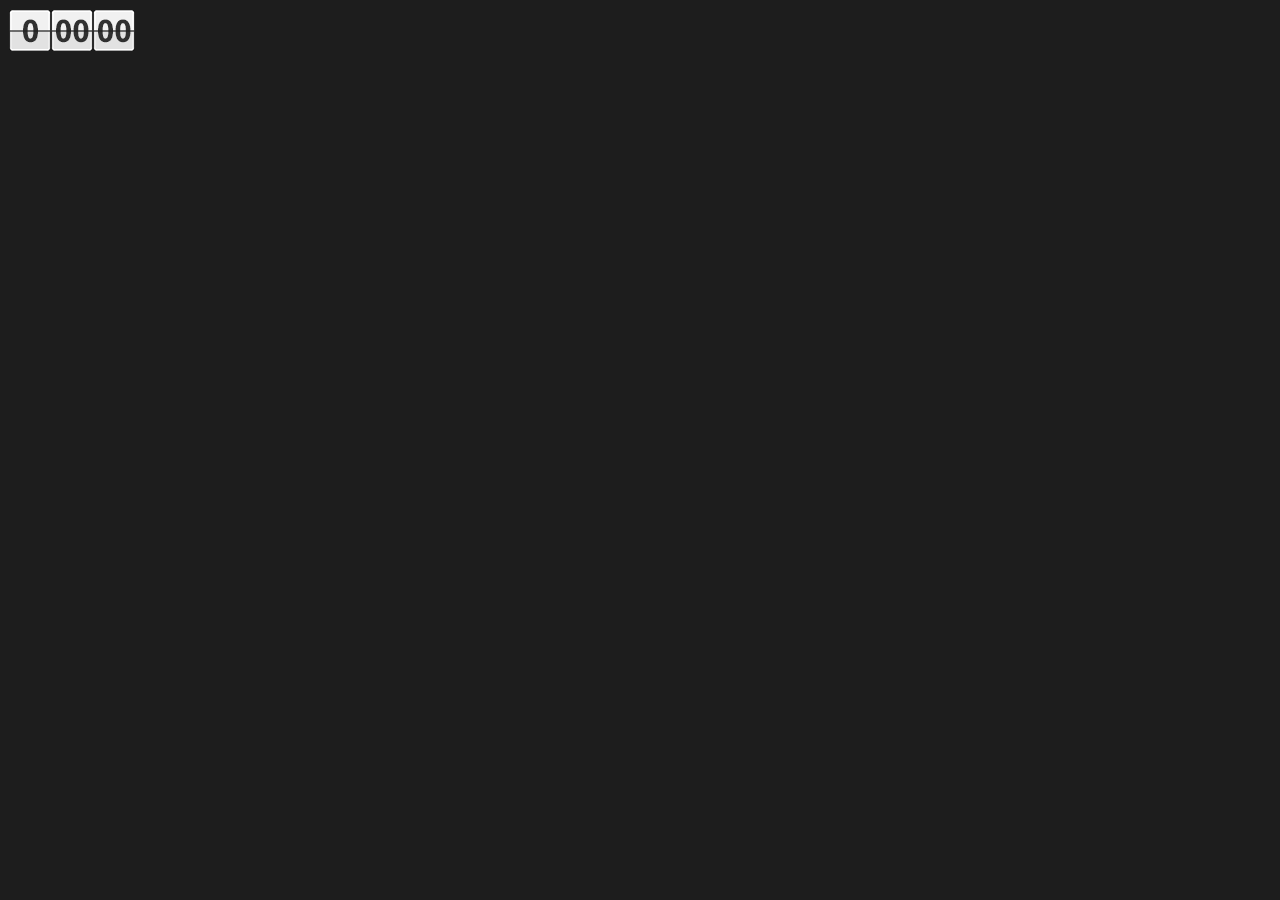
<file: index.html>
<!DOCTYPE html>
<html dir="ltr" lang="en">
<head>
<meta charset="utf-8">
<meta name="keywords" content="" />
<meta name="description" content="" />
<title>jQuery Flip Clock</title>
<link type="text/css" href="clock.css" rel="stylesheet" />
<script src="//ajax.googleapis.com/ajax/libs/jquery/2.1.1/jquery.min.js"></script>
<script src="assets/jquery.easing.1.3.js"></script>
<script src="assets/clock.js"></script>
</head>
<body style="background: #1d1d1d;">
	<div id="clock" style="margin-top: 10px; margin-bottom: 10px;">
		<div id="clock-back">
			<div id="clock-back-upper">
				<img src="images/spacer_up.png" alt="" /><div id="clock-back-hours-up"></div>
				<div id="clock-back-minutes-up-left" ></div><div id="clock-back-minutes-up-right"></div>
				<div id="clock-back-seconds-up-left"></div><div id="clock-back-seconds-up-right"></div>
			</div>
			<div id="clock-back-lower">
				<img src="images/spacer_down.png" alt="" /><div id="clock-back-hours-down"></div>
				<div id="clock-back-minutes-down-left"></div><div id="clock-back-minutes-down-right"></div>
				<div id="clock-back-seconds-down-left"></div><div id="clock-back-seconds-down-right"></div>
			</div>
		</div>
		<div id="clock-front">
			<div id="clock-front-upper">
				<img src="images/spacer_up.png" alt="" /><div id="clock-front-hours-up"></div>
				<div id="clock-front-minutes-up-left"></div><div id="clock-front-minutes-up-right"></div>
				<div id="clock-front-seconds-up-left"></div><div id="clock-front-seconds-up-right"></div>
			</div>
			<div id="clock-front-lower">
				<img src="images/spacer_down.png" alt="" /><div id="clock-front-hours-down"></div>
				<div id="clock-front-minutes-down-left"></div><div id="clock-front-minutes-down-right"></div>
				<div id="clock-front-seconds-down-left"></div><div id="clock-front-seconds-down-right"></div>
			</div>
		</div>
	</div>
</body>
</html>
</file>
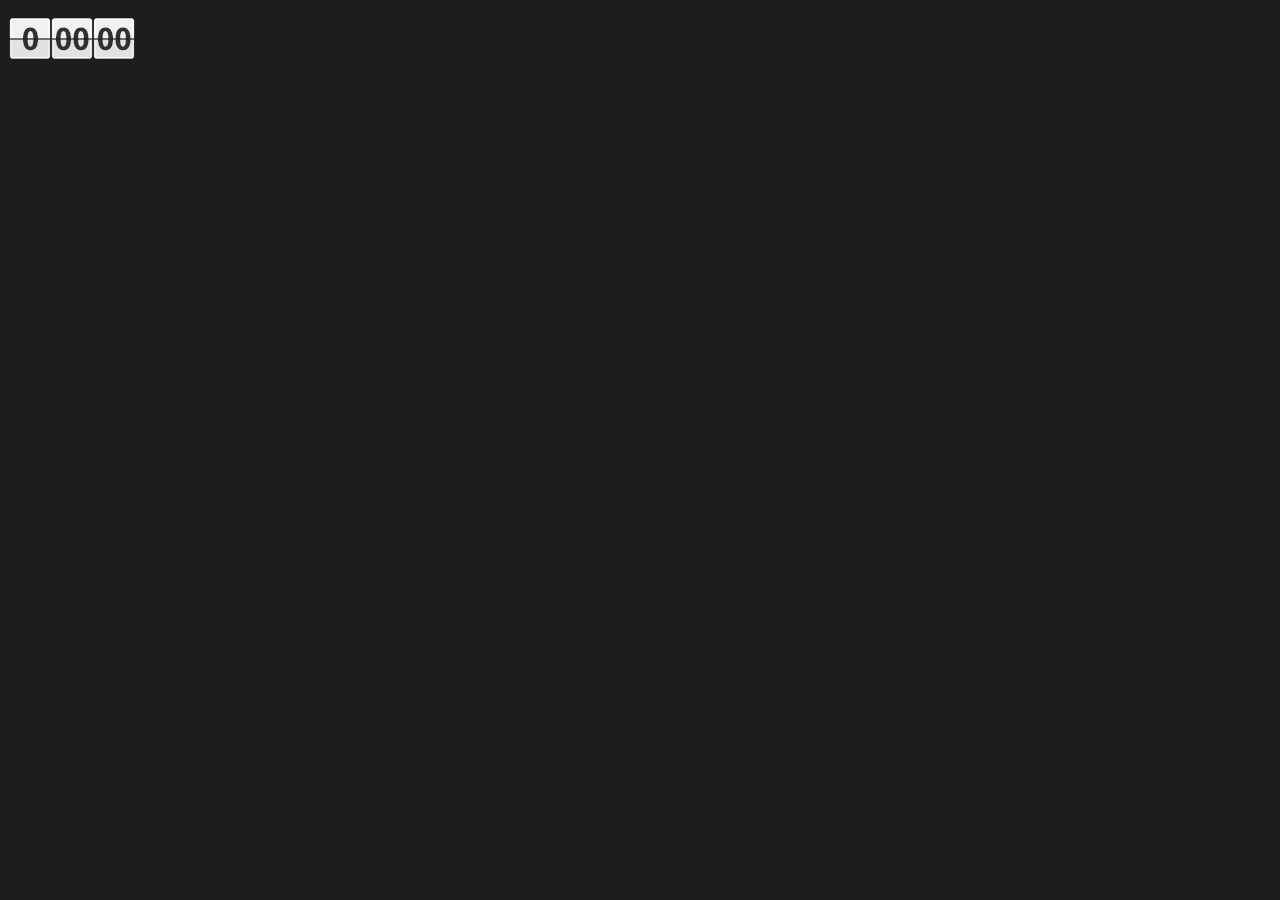
<file: index_rtl.html>
<!DOCTYPE html>
<html dir="ltr" lang="en">
<head>
<meta charset="utf-8">
<meta name="keywords" content="" />
<meta name="description" content="" />
<title>jQuery Flip Clock</title>
<style type="text/css" media="screen">
html {
	direction: rtl;
}
</style>
<link type="text/css" href="clock.css" rel="stylesheet" />
<script src="//ajax.googleapis.com/ajax/libs/jquery/2.1.1/jquery.min.js"></script>
<script src="assets/jquery.easing.1.3.js"></script>
<script src="assets/clock.js"></script>
</head>
<body style="background: #1d1d1d;" class="rtl">
	<div id="clock" style="margin-top: 10px; margin-bottom: 10px; width: 150px; float: left;">
		<div id="clock-back">
			<div id="clock-back-upper">
				<img src="images/spacer_up.png" alt="" /><div id="clock-back-hours-up"></div>
				<div id="clock-back-minutes-up-left" ></div><div id="clock-back-minutes-up-right"></div>
				<div id="clock-back-seconds-up-left"></div><div id="clock-back-seconds-up-right"></div>
			</div>
			<div id="clock-back-lower">
				<img src="images/spacer_down.png" alt="" /><div id="clock-back-hours-down"></div>
				<div id="clock-back-minutes-down-left"></div><div id="clock-back-minutes-down-right"></div>
				<div id="clock-back-seconds-down-left"></div><div id="clock-back-seconds-down-right"></div>
			</div>
		</div>
		<div id="clock-front">
			<div id="clock-front-upper">
				<img src="images/spacer_up.png" alt="" /><div id="clock-front-hours-up"></div>
				<div id="clock-front-minutes-up-left"></div><div id="clock-front-minutes-up-right"></div>
				<div id="clock-front-seconds-up-left"></div><div id="clock-front-seconds-up-right"></div>
			</div>
			<div id="clock-front-lower">
				<img src="images/spacer_down.png" alt="" /><div id="clock-front-hours-down"></div>
				<div id="clock-front-minutes-down-left"></div><div id="clock-front-minutes-down-right"></div>
				<div id="clock-front-seconds-down-left"></div><div id="clock-front-seconds-down-right"></div>
			</div>
		</div>
	</div>
</body>
</html>
</file>
<file: clock.css>
/* Clock CSS
-------------------------------------- */
#clock {
	position: relative;
	width: 100%;
}

.rtl #clock {
	direction: ltr;
}

#clock-front, #clock-back {
	position: absolute;
	top: 0px;
}

#clock-front-upper div {
	height: 21px;
	position: absolute;
	vertical-align: bottom;
	visibility: hidden;
}

#clock-front-lower div {
	height: 20px;
	position: absolute;
	vertical-align: top;
	visibility: hidden;
}

#clock-back-upper div {
	position: absolute;
	vertical-align: bottom;
}

#clock-back-lower div {
	position: absolute;
	vertical-align: top;
}

#clock-back-upper img, #clock-back-lower img,
#clock-front-upper img, #clock-front-lower img {
	float: left;
}

#clock-back-seconds-up-left, #clock-back-seconds-up-right,
#clock-front-minutes-up-left, #clock-front-minutes-up-right,
#clock-back-minutes-up-left, #clock-back-minutes-up-right,
#clock-front-seconds-up-left, #clock-front-seconds-up-right,
#clock-back-minutes-down-left, #clock-back-minutes-down-right,
#clock-back-seconds-down-left, #clock-back-seconds-down-right,
#clock-front-minutes-down-left, #clock-front-minutes-down-right,
#clock-front-seconds-down-left, #clock-front-seconds-down-right {
	width: 21px;
	height: 21px;
	background-position: 0 0;
	background: url(./images/clock_single.png) no-repeat;
}

/* Minutes start
-------------------------------------- */
#clock-back-minutes-up-left{
	background-position: 0 0;
	margin: 0 0 0 43px;
}

#clock-back-minutes-up-right {
	background-position: 0 -43px;
	margin: 0 0 0 64px;
}

#clock-front-minutes-up-left {
	background-position: 0 0;
	margin: 0 0 0 43px;
}

#clock-front-minutes-up-right {
	background-position: 0 -43px;
	margin: 0 0 0 63px;
}

#clock-back-minutes-down-left{
	background-position: 0 -22px;
	margin: 21px 0 0 43px;
}

#clock-back-minutes-down-right {
	background-position: 0 -65px;
	margin: 21px 0 0 64px;
}

#clock-front-minutes-down-left {
	background-position: 0 -22px;
	margin: 21px 0 0 42px;
}

#clock-front-minutes-down-right {
	background-position: 0 -65px;
	margin: 21px 0 0 63px;
}

/* Seconds start
---------------------------------------- */
#clock-back-seconds-up-left{
	background-position: 0 0;
	margin: 0 0 0 85px;
}

#clock-back-seconds-up-right {
	background-position: 0 -43px;
	margin: 0 0 0 106px;
}

#clock-front-seconds-up-left {
	background-position: 0 0;
	margin: 0 0 0 84px;
}

#clock-front-seconds-up-right {
	background-position: 0 -43px;
	margin: 0 0 0 105px;
}

#clock-back-seconds-down-left{
	background-position: 0 -22px;
	margin: 21px 0 0 85px;
}

#clock-back-seconds-down-right {
	background-position: 0 -65px;
	margin: 21px 0 0 106px;
}

#clock-front-seconds-down-left {
	background-position: 0 -22px;
	margin: 21px 0 0 84px;
}

#clock-front-seconds-down-right {
	background-position: 0 -65px;
	margin: 21px 0 0 105px;
}

/* Hours start
---------------------------------------- */
#clock-back-hours-up, #clock-front-hours-up {
	width: 42px;
	height: 21px;
	background: url(./images/clock_double.png) no-repeat;
	background-position: 0 0;
	vertical-align: bottom;
	display: inline-block;
	margin: 0 0 0 0;
}

#clock-back-hours-down, #clock-front-hours-down {
	width: 42px;
	height: 20px;
	background: url(./images/clock_double.png) no-repeat;
	background-position: 0 -44px;
	vertical-align: top;
	display: inline-block;
	margin: 21px 0 0 0;
}

@media all\0 {
	#clock-back-hours-down, #clock-front-hours-down {
		margin-left: -1px;
	}
}
</file>
